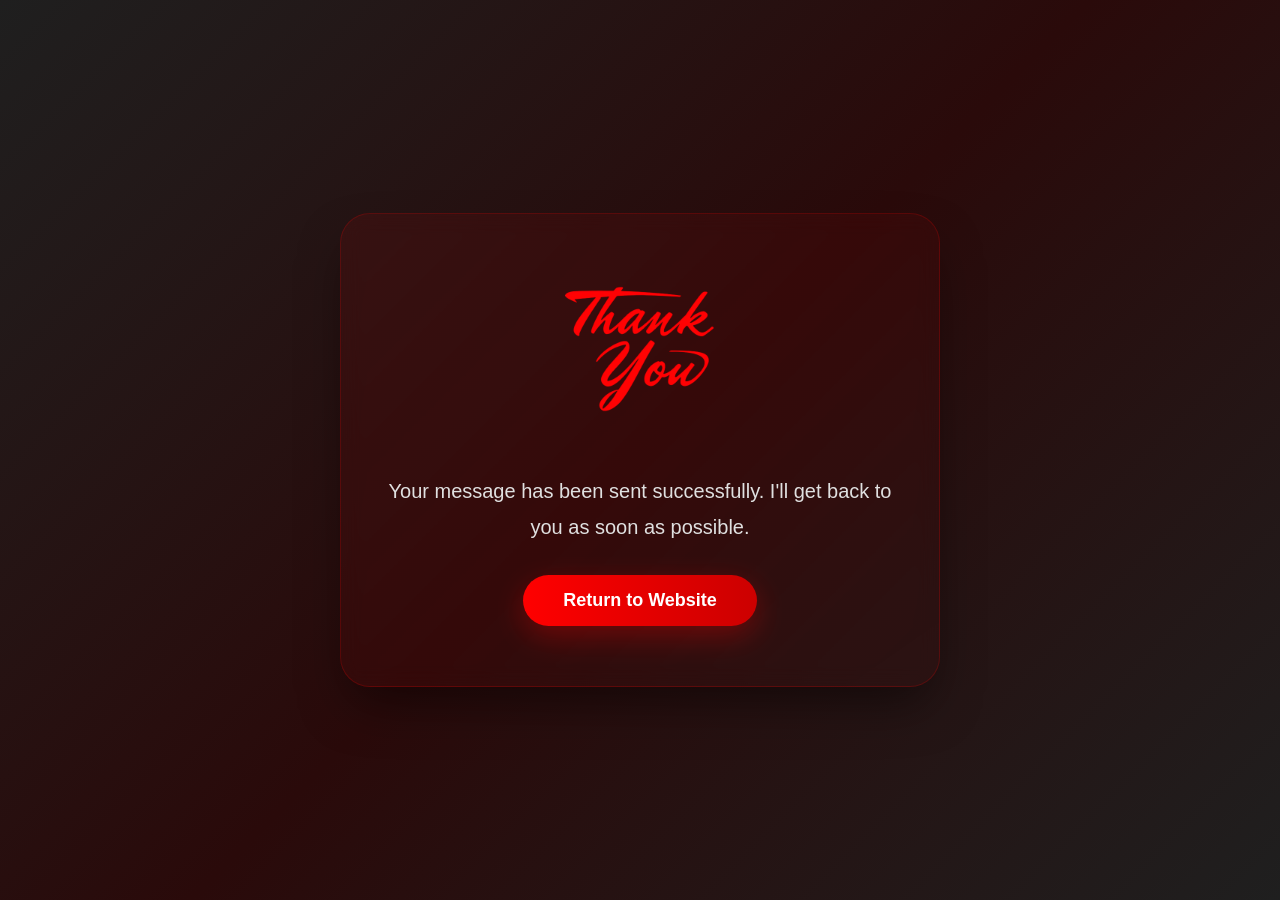
<file: thank-you.html>
<!DOCTYPE html>
<html lang="en">
<head>
    <meta charset="UTF-8">
    <meta name="viewport" content="width=device-width, initial-scale=1.0">
    <title>Thank You - Sanket Barde Portfolio</title>
    <link rel="stylesheet" href="style.css">
    <link rel="stylesheet" href="https://cdnjs.cloudflare.com/ajax/libs/font-awesome/6.4.0/css/all.min.css">
    <link rel="icon" type="image/png" href="logo.png">
    <style>
        * {
            margin: 0;
            padding: 0;
            box-sizing: border-box;
        }

        html {
            scroll-behavior: smooth;
        }

        body {
            background: linear-gradient(135deg, #1f1f1f 0%, #2a0a0a 50%, #1f1f1f 100%);
            min-height: 100vh;
            display: flex;
            justify-content: center;
            align-items: center;
            font-family: 'Segoe UI', Tahoma, Geneva, Verdana, sans-serif;
        }

        .thank-you-container {
            text-align: center;
            padding: 60px 40px;
            background: linear-gradient(145deg, rgba(255, 0, 0, 0.08), rgba(142, 0, 0, 0.05));
            backdrop-filter: blur(10px);
            border: 1px solid rgba(255, 0, 0, 0.2);
            border-radius: 30px;
            box-shadow: 0 25px 50px -12px rgba(0, 0, 0, 0.5);
            max-width: 600px;
            margin: 20px;
            animation: fadeIn 0.8s ease-out;
        }

        @keyframes fadeIn {
            from {
                opacity: 0;
                transform: translateY(30px);
            }
            to {
                opacity: 1;
                transform: translateY(0);
            }
        }

        .thank-you-icon {
            font-size: 80px;
            margin-bottom: 30px;
            animation: heartbeat 1.5s ease-in-out infinite;
        }

        @keyframes heartbeat {
            0%, 100% {
                transform: scale(1);
            }
            14% {
                transform: scale(1.1);
            }
            28% {
                transform: scale(1);
            }
            42% {
                transform: scale(1.1);
            }
            70% {
                transform: scale(1);
            }
        }

        h1 {
            font-size: 48px;
            background: linear-gradient(90deg, #ff0000, #ff4444);
            -webkit-background-clip: text;
            -webkit-text-fill-color: transparent;
            background-clip: text;
            margin-bottom: 20px;
        }

        p {
            color: #e0e0e0;
            font-size: 20px;
            line-height: 1.8;
            margin-bottom: 30px;
        }

        .back-btn {
            display: inline-block;
            padding: 15px 40px;
            background: linear-gradient(90deg, #ff0000, #cc0000);
            color: white;
            text-decoration: none;
            border-radius: 50px;
            font-size: 18px;
            font-weight: 600;
            transition: all 0.3s ease;
            box-shadow: 0 10px 30px rgba(255, 0, 0, 0.3);
        }

        .back-btn:hover {
            transform: translateY(-3px);
            box-shadow: 0 15px 40px rgba(255, 0, 0, 0.5);
            background: linear-gradient(90deg, #ff4444, #ff0000);
        }

        @media screen and (max-width: 767px) {
            .thank-you-container {
                padding: 40px 30px;
                margin: 15px;
            }

            h1 {
                font-size: 36px;
            }

            p {
                font-size: 18px;
            }

            .thank-you-icon {
                font-size: 60px;
            }

            .back-btn {
                padding: 12px 30px;
                font-size: 16px;
            }
        }
    </style>
</head>
<body>
    <div class="thank-you-container">
        <div class="thank-you-icon">
            <img src="tq.png" alt="Thank You" style="width: 150px; height: 150px; object-fit: contain;">
        </div>
        <p>Your message has been sent successfully. I'll get back to you as soon as possible.</p>
        <a href="index.html" class="back-btn">Return to Website</a>
    </div>
</body>
</html>
</file>
<file: style.css>
* {
    margin: 0;
    padding: 0;
    box-sizing: border-box;
}

html {
    scroll-behavior: smooth;
}

body {
    background: linear-gradient(135deg, #1f1f1f 0%, #2a0a0a 50%, #1f1f1f 100%);
    min-height: 100vh;
}

.loading-screen {
    position: fixed;
    top: 0;
    left: 0;
    width: 100%;
    height: 100%;
    background: linear-gradient(135deg, #1f1f1f 0%, #2a0a0a 50%, #1f1f1f 100%);
    display: flex;
    flex-direction: column;
    justify-content: center;
    align-items: center;
    z-index: 9999;
    transition: opacity 0.5s ease, visibility 0.5s ease;
}

.loading-screen.hidden {
    opacity: 0;
    visibility: hidden;
}

.loader {
    width: 60px;
    height: 60px;
    border: 4px solid rgba(255, 0, 0, 0.2);
    border-top: 4px solid #ff0000;
    border-radius: 50%;
    animation: spin 1s linear infinite;
}

@keyframes spin {
    0% { transform: rotate(0deg); }
    100% { transform: rotate(360deg); }
}

.loading-text {
    margin-top: 20px;
    color: #ff0000;
    font-size: 18px;
    font-family: 'Segoe UI', Tahoma, Geneva, Verdana, sans-serif;
    letter-spacing: 2px;
    animation: pulse 1.5s ease-in-out infinite;
}

@keyframes pulse {
    0%, 100% { opacity: 0.5; }
    50% { opacity: 1; }
}

.main {
    nav {
        display: flex;
        justify-content: space-between;
        align-items: center;
        height: 80px;
        background: linear-gradient(45deg, #000000 25%, #2a0a0a 75%, #1f1f1f 100%);
        width: 100%;
        position: sticky;
        top: 0;
        z-index: 1000;

        .logo {
            img {
                width: 80px;
                opacity: 0.8;
            }

            img:hover {
                opacity: 1;
            }
        }

        .nav-links {
            display: flex;
            gap: 30px;

            a {
                text-decoration: none;
                color: rgb(160, 0, 0);
                font-size: 20px;
                font-family: 'Segoe UI', Tahoma, Geneva, Verdana, sans-serif;
                font-weight: 500;
                transition: color 0.3s ease;

                &:hover {
                    color: #ff0000;
                }
            }
        }

        .hamburger {
            img {
                width: 80px;
            }

            ;
        }
    }

    /* Hero Section */
    .hero {
        display: flex;
        justify-content: center;
        align-items: center;
        background: linear-gradient(135deg, #8e0000 20%, #ff0000 60%, #8e0000 100%);
        height: 100vh;

        img {
            height: 100%;
            z-index: 1;
        }

        #front_name {
            position: absolute;
            top: 80%;
            left: 50%;
            transform: translate(-50%, -50%) translateY(100px);
            font-size: 200px;
            color: transparent;
            -webkit-text-stroke: 2px rgb(160, 0, 0);
            font-family: 'Segoe UI', Tahoma, Geneva, Verdana, sans-serif;
            z-index: 2;
            opacity: 0;
            transition: all 1s ease-out;
        }

        #front_name.animate {
            opacity: 1;
            transform: translate(-50%, -50%) translateY(0);
        }

        #back_name {
            position: absolute;
            top: 80%;
            left: 50%;
            transform: translate(-50%, -50%) translateY(100px);
            font-size: 200px;
            color: rgb(160, 0, 0);
            font-family: 'Segoe UI', Tahoma, Geneva, Verdana, sans-serif;
            opacity: 0;
            transition: all 1s ease-out;
        }

        #back_name.animate {
            opacity: 1;
            transform: translate(-50%, -50%) translateY(0);
        }

        #front-role {
            position: absolute;
            top: 100%;
            left: 50%;
            transform: translate(-50%, -50%) translateY(100px);
            font-size: 100px;
            color: transparent;
            -webkit-text-stroke: 2px rgb(160, 0, 0);
            ;
            font-family: 'Segoe UI', Tahoma, Geneva, Verdana, sans-serif;
            z-index: 2;
            opacity: 0;
            transition: all 1s ease-out;
        }

        #front-role.animate {
            opacity: 1;
            transform: translate(-50%, -50%) translateY(0);
        }

        #back-role {
            position: absolute;
            top: 100%;
            left: 50%;
            transform: translate(-50%, -50%) translateY(100px);
            font-size: 100px;
            color: rgb(160, 0, 0);
            ;
            font-family: 'Segoe UI', Tahoma, Geneva, Verdana, sans-serif;
            opacity: 0;
            transition: all 1s ease-out;
        }

        #back-role.animate {
            opacity: 1;
            transform: translate(-50%, -50%) translateY(0);
        }
    }

    /* About Section */
    .about {
        display: flex;
        flex-direction: column;
        align-items: center;
        justify-content: center;
        min-height: 100vh;
        padding: 80px 20px;
        background: linear-gradient(135deg, #1f1f1f 0%, #2a0a0a 50%, #1f1f1f 100%);
        color: white;
        gap: 50px;

        h1 {
            font-size: 60px;
            font-family: 'Segoe UI', Tahoma, Geneva, Verdana, sans-serif;
            font-weight: 700;
            text-align: center;
            background: linear-gradient(90deg, #ff0000, #ff4444);
            -webkit-background-clip: text;
            -webkit-text-fill-color: transparent;
            background-clip: text;
            margin-bottom: 10px;
        }

        p {
            font-size: 22px;
            font-family: 'Segoe UI', Tahoma, Geneva, Verdana, sans-serif;
            max-width: 800px;
            text-align: center;
            line-height: 1.8;
            color: #e0e0e0;
            font-weight: 300;
        }

        .container {
            display: flex;
            flex-direction: column;
            align-items: center;
            justify-content: center;
            background: linear-gradient(145deg, rgba(255, 0, 0, 0.08), rgba(142, 0, 0, 0.05));
            backdrop-filter: blur(10px);
            border: 1px solid rgba(255, 0, 0, 0.2);
            width: 90%;
            max-width: 900px;
            padding: 50px 40px;
            border-radius: 30px;
            gap: 30px;
            box-shadow: 0 25px 50px -12px rgba(0, 0, 0, 0.5);
            transition: transform 0.3s ease, box-shadow 0.3s ease;

            &:hover {
                transform: translateY(-5px);
                box-shadow: 0 30px 60px -12px rgba(255, 0, 0, 0.3);
            }

            h1 {
                font-size: 45px;
                font-family: 'Segoe UI', Tahoma, Geneva, Verdana, sans-serif;
                font-weight: 600;
                background: linear-gradient(90deg, #ff0000, #ff4444);
                -webkit-background-clip: text;
                -webkit-text-fill-color: transparent;
                background-clip: text;
                margin-bottom: 10px;
            }

            p {
                font-size: 20px;
                font-family: 'Segoe UI', Tahoma, Geneva, Verdana, sans-serif;
                max-width: 100%;
                text-align: center;
                line-height: 1.7;
                color: #d0d0d0;
            }

            .sub-container {
                display: grid;
                grid-template-columns: repeat(2, 1fr);
                gap: 20px;
                width: 100%;
                margin-top: 20px;

                h4 {
                    font-size: 18px;
                    font-family: 'Segoe UI', Tahoma, Geneva, Verdana, sans-serif;
                    background: linear-gradient(135deg, rgba(255, 0, 0, 0.2), rgba(142, 0, 0, 0.15));
                    border: 1px solid rgba(255, 0, 0, 0.3);
                    padding: 18px 25px;
                    border-radius: 15px;
                    font-weight: 500;
                    color: #ffffff;
                    transition: all 0.3s ease;

                    &:hover {
                        transform: translateY(-3px) scale(1.02);
                        background: linear-gradient(135deg, rgba(255, 0, 0, 0.35), rgba(142, 0, 0, 0.25));
                        box-shadow: 0 10px 30px -10px rgba(255, 0, 0, 0.4);
                    }

                    span {
                        font-style: italic;
                        color: #ff0000;
                        font-weight: 600;
                        margin-right: 8px;
                    }
                }
            }
        }
    }

    /* Skills Section */
    .skills {
        display: flex;
        flex-direction: column;
        align-items: center;
        justify-content: center;
        min-height: 100vh;
        padding: 80px 20px;
        background: linear-gradient(135deg, #1f1f1f 0%, #2a0a0a 50%, #1f1f1f 100%);
        color: white;
        gap: 50px;

        h1 {
            font-size: 60px;
            font-family: 'Segoe UI', Tahoma, Geneva, Verdana, sans-serif;
            font-weight: 700;
            text-align: center;
            background: linear-gradient(90deg, #ff0000, #ff4444);
            -webkit-background-clip: text;
            -webkit-text-fill-color: transparent;
            background-clip: text;
            margin-bottom: 10px;
        }

        .skills-container {
            display: grid;
            grid-template-columns: repeat(2, 1fr);
            gap: 40px;
            width: 90%;
            max-width: 1200px;

            .skill-category {
                background: linear-gradient(145deg, rgba(255, 0, 0, 0.08), rgba(142, 0, 0, 0.05));
                backdrop-filter: blur(10px);
                border: 1px solid rgba(255, 0, 0, 0.2);
                padding: 35px 30px;
                border-radius: 25px;
                box-shadow: 0 20px 40px -12px rgba(0, 0, 0, 0.5);
                transition: transform 0.3s ease, box-shadow 0.3s ease;

                &:hover {
                    transform: translateY(-5px);
                    box-shadow: 0 25px 50px -12px rgba(255, 0, 0, 0.3);
                }

                h2 {
                    font-size: 32px;
                    font-family: 'Segoe UI', Tahoma, Geneva, Verdana, sans-serif;
                    font-weight: 600;
                    color: #ff4444;
                    margin-bottom: 25px;
                    text-align: center;
                    border-bottom: 2px solid rgba(255, 0, 0, 0.3);
                    padding-bottom: 15px;
                }

                .skill-items {
                    display: flex;
                    flex-direction: column;
                    gap: 20px;

                    .skill-item {
                        display: flex;
                        flex-direction: column;
                        gap: 8px;

                        span {
                            font-size: 18px;
                            font-family: 'Segoe UI', Tahoma, Geneva, Verdana, sans-serif;
                            font-weight: 500;
                            color: #e0e0e0;
                        }

                        .skill-bar {
                            width: 100%;
                            height: 12px;
                            background: rgba(255, 255, 255, 0.1);
                            border-radius: 10px;
                            overflow: hidden;
                            position: relative;

                            .skill-progress {
                                height: 100%;
                                background: linear-gradient(90deg, #ff0000, #ff4444);
                                border-radius: 10px;
                                width: 0;
                                transition: width 1.5s ease-out;
                                position: relative;

                                &::after {
                                    content: '';
                                    position: absolute;
                                    top: 0;
                                    left: 0;
                                    right: 0;
                                    bottom: 0;
                                    background: linear-gradient(90deg, transparent, rgba(255, 255, 255, 0.3), transparent);
                                    animation: shimmer 2s infinite;
                                }
                            }
                        }
                    }
                }
            }
        }
    }

    @keyframes shimmer {
        0% {
            transform: translateX(-100%);
        }

        100% {
            transform: translateX(100%);
        }
    }

    /* Certificates Section */
    .certificates {
        display: flex;
        flex-direction: column;
        align-items: center;
        justify-content: center;
        min-height: 100vh;
        padding: 80px 20px;
        background: linear-gradient(135deg, #1f1f1f 0%, #2a0a0a 50%, #1f1f1f 100%);
        color: white;
        gap: 50px;

        h1 {
            font-size: 60px;
            font-family: 'Segoe UI', Tahoma, Geneva, Verdana, sans-serif;
            font-weight: 700;
            text-align: center;
            background: linear-gradient(90deg, #ff0000, #ff4444);
            -webkit-background-clip: text;
            -webkit-text-fill-color: transparent;
            background-clip: text;
            margin-bottom: 10px;
        }

        .certificates-container {
            display: flex;
            gap: 30px;
            width: 90%;
            max-width: 1200px;
            overflow-x: auto;
            scroll-snap-type: x mandatory;
            padding: 20px 5px;

            &::-webkit-scrollbar {
                height: 8px;
            }

            &::-webkit-scrollbar-track {
                background: rgba(255, 0, 0, 0.1);
                border-radius: 10px;
            }

            &::-webkit-scrollbar-thumb {
                background: linear-gradient(90deg, #ff0000, #ff4444);
                border-radius: 10px;
            }

            .certificate-card {
                flex: 0 0 400px;
                height: 480px;
                background: linear-gradient(145deg, rgba(255, 0, 0, 0.08), rgba(142, 0, 0, 0.05));
                backdrop-filter: blur(10px);
                border: 1px solid rgba(255, 0, 0, 0.2);
                padding: 40px 35px;
                border-radius: 25px;
                box-shadow: 0 20px 40px -12px rgba(0, 0, 0, 0.5);
                transition: transform 0.3s ease, box-shadow 0.3s ease;
                display: flex;
                flex-direction: column;
                scroll-snap-align: start;

                &:hover {
                    transform: translateY(-10px);
                    box-shadow: 0 30px 60px -12px rgba(255, 0, 0, 0.3);
                }

                .certificate-icon {
                    font-size: 48px;
                    text-align: center;
                    margin-bottom: 10px;
                }

                h2 {
                    font-size: 26px;
                    font-family: 'Segoe UI', Tahoma, Geneva, Verdana, sans-serif;
                    font-weight: 600;
                    color: #ff4444;
                    text-align: center;
                    margin-bottom: 5px;
                }

                h3 {
                    font-size: 20px;
                    font-family: 'Segoe UI', Tahoma, Geneva, Verdana, sans-serif;
                    font-weight: 500;
                    color: #ffffff;
                    text-align: center;
                    margin-bottom: 10px;
                }

                p {
                    font-size: 16px;
                    font-family: 'Segoe UI', Tahoma, Geneva, Verdana, sans-serif;
                    color: #d0d0d0;
                    line-height: 1.6;
                    text-align: center;
                    flex-grow: 1;
                }

                .certificate-date {
                    font-size: 14px;
                    font-family: 'Segoe UI', Tahoma, Geneva, Verdana, sans-serif;
                    color: #ff0000;
                    font-weight: 600;
                    text-align: center;
                    margin-top: 10px;
                    padding-top: 15px;
                    border-top: 1px solid rgba(255, 0, 0, 0.2);
                }

                .verify-btn {
                    text-decoration: none;
                    padding: 12px 25px;
                    background: linear-gradient(90deg, #ff0000, #ff4444);
                    color: white;
                    border-radius: 10px;
                    font-size: 16px;
                    font-family: 'Segoe UI', Tahoma, Geneva, Verdana, sans-serif;
                    font-weight: 600;
                    text-align: center;
                    transition: all 0.3s ease;
                    margin-top: 20px;

                    &:hover {
                        background: linear-gradient(90deg, #cc0000, #dd3333);
                        transform: translateY(-2px);
                        box-shadow: 0 5px 20px -5px rgba(255, 0, 0, 0.5);
                    }
                }
            }
        }
    }

    /* Projects Section */
    .projects {
        display: flex;
        flex-direction: column;
        align-items: center;
        justify-content: center;
        min-height: 100vh;
        padding: 80px 20px;
        background: linear-gradient(135deg, #1f1f1f 0%, #2a0a0a 50%, #1f1f1f 100%);
        color: white;
        gap: 50px;

        h1 {
            font-size: 60px;
            font-family: 'Segoe UI', Tahoma, Geneva, Verdana, sans-serif;
            font-weight: 700;
            text-align: center;
            background: linear-gradient(90deg, #ff0000, #ff4444);
            -webkit-background-clip: text;
            -webkit-text-fill-color: transparent;
            background-clip: text;
            margin-bottom: 10px;
        }

        .projects-container {
            display: grid;
            grid-template-columns: repeat(auto-fit, minmax(350px, 1fr));
            gap: 40px;
            width: 90%;
            max-width: 1200px;

            .project-card {
                background: linear-gradient(145deg, rgba(255, 0, 0, 0.08), rgba(142, 0, 0, 0.05));
                backdrop-filter: blur(10px);
                border: 1px solid rgba(255, 0, 0, 0.2);
                border-radius: 25px;
                overflow: hidden;
                box-shadow: 0 20px 40px -12px rgba(0, 0, 0, 0.5);
                transition: transform 0.3s ease, box-shadow 0.3s ease;

                &:hover {
                    transform: translateY(-10px);
                    box-shadow: 0 30px 60px -12px rgba(255, 0, 0, 0.3);
                }

                .project-image {
                    width: 100%;
                    height: 200px;
                    background: linear-gradient(135deg, rgba(255, 0, 0, 0.2), rgba(142, 0, 0, 0.1));
                    border-bottom: 1px solid rgba(255, 0, 0, 0.2);
                    overflow: hidden;
                    position: relative;

                    .image-carousel {
                        display: flex;
                        width: 300%;
                        height: 100%;
                        transition: transform 0.5s ease-in-out;

                        .carousel-slide {
                            width: 33.333%;
                            height: 100%;
                            background: linear-gradient(135deg, rgba(255, 0, 0, 0.3), rgba(142, 0, 0, 0.2));
                            display: flex;
                            align-items: center;
                            justify-content: center;
                            border-right: 1px solid rgba(255, 0, 0, 0.1);
                            overflow: hidden;

                            img {
                                width: 100%;
                                height: 100%;
                                object-fit: cover;
                            }
                        }
                    }

                    video {
                        width: 100%;
                        height: 100%;
                        object-fit: cover;
                    }

                    .video-container {
                        position: relative;
                        width: 100%;
                        height: 100%;
                        cursor: pointer;
                        overflow: hidden;
                    }

                    .video-thumbnail {
                        width: 100%;
                        height: 100%;
                        object-fit: cover;
                        transition: opacity 0.3s ease;
                    }

                    .play-button-overlay {
                        position: absolute;
                        top: 0;
                        left: 0;
                        width: 100%;
                        height: 100%;
                        display: flex;
                        align-items: center;
                        justify-content: center;
                        background: linear-gradient(135deg, rgba(0, 0, 0, 0.4), rgba(0, 0, 0, 0.2));
                        opacity: 1;
                        transition: all 0.3s ease;
                    }

                    .play-button {
                        width: 70px;
                        height: 70px;
                        background: linear-gradient(135deg, #ff4444, #cc0000);
                        border-radius: 50%;
                        display: flex;
                        align-items: center;
                        justify-content: center;
                        font-size: 20px;
                        color: #fff;
                        box-shadow: 0 8px 25px rgba(255, 68, 68, 0.4);
                        border: 3px solid rgba(255, 255, 255, 0.3);
                        transition: all 0.3s ease;
                        position: relative;
                        overflow: hidden;
                    }

                    .play-button i {
                        margin-left: 3px; /* Center the icon slightly */
                    }

                    .play-button:hover {
                        transform: scale(1.1);
                        box-shadow: 0 12px 35px rgba(255, 68, 68, 0.6);
                        background: linear-gradient(135deg, #ff6666, #e60000);
                    }

                    .play-button:active {
                        transform: scale(0.95);
                    }

                    .video-container:hover .play-button-overlay {
                        opacity: 0.9;
                    }
                }


                .project-content {
                    padding: 30px;
                    display: flex;
                    flex-direction: column;
                    gap: 15px;

                    h2 {
                        font-size: 28px;
                        font-family: 'Segoe UI', Tahoma, Geneva, Verdana, sans-serif;
                        font-weight: 600;
                        color: #ff4444;
                        margin-bottom: 5px;
                    }

                    p {
                        font-size: 16px;
                        font-family: 'Segoe UI', Tahoma, Geneva, Verdana, sans-serif;
                        color: #d0d0d0;
                        line-height: 1.6;
                    }

                    .project-tech {
                        display: flex;
                        flex-wrap: wrap;
                        gap: 10px;

                        span {
                            font-size: 14px;
                            font-family: 'Segoe UI', Tahoma, Geneva, Verdana, sans-serif;
                            background: linear-gradient(135deg, rgba(255, 0, 0, 0.3), rgba(142, 0, 0, 0.2));
                            border: 1px solid rgba(255, 0, 0, 0.4);
                            padding: 8px 15px;
                            border-radius: 20px;
                            color: #ffffff;
                            font-weight: 500;
                        }
                    }

                    .project-links {
                        display: flex;
                        gap: 15px;
                        margin-top: 10px;

                        .btn {
                            text-decoration: none;
                            padding: 12px 25px;
                            border-radius: 10px;
                            font-size: 16px;
                            font-family: 'Segoe UI', Tahoma, Geneva, Verdana, sans-serif;
                            font-weight: 600;
                            transition: all 0.3s ease;
                            text-align: center;

                            &:first-child {
                                background: linear-gradient(90deg, #ff0000, #ff4444);
                                color: white;
                                border: none;

                                &:hover {
                                    background: linear-gradient(90deg, #cc0000, #dd3333);
                                    transform: translateY(-2px);
                                    box-shadow: 0 5px 20px -5px rgba(255, 0, 0, 0.5);
                                }
                            }

                            &:last-child {
                                background: transparent;
                                color: #ff4444;
                                border: 2px solid #ff4444;

                                &:hover {
                                    background: rgba(255, 68, 68, 0.1);
                                    transform: translateY(-2px);
                                }
                            }
                        }
                    }
                }
            }
        }
    }

    /* Resume Section */
    .resume {
        display: flex;
        flex-direction: column;
        align-items: center;
        justify-content: center;
        min-height: 100vh;
        padding: 80px 20px;
        background: linear-gradient(135deg, #1f1f1f 0%, #2a0a0a 50%, #1f1f1f 100%);
        color: white;
        gap: 50px;

        h1 {
            font-size: 60px;
            font-family: 'Segoe UI', Tahoma, Geneva, Verdana, sans-serif;
            font-weight: 700;
            text-align: center;
            background: linear-gradient(90deg, #ff0000, #ff4444);
            -webkit-background-clip: text;
            -webkit-text-fill-color: transparent;
            background-clip: text;
            margin-bottom: 10px;
        }

        .resume-container {
            display: grid;
            grid-template-columns: repeat(2, 1fr);
            gap: 40px;
            width: 90%;
            max-width: 1200px;

            .resume-section {
                background: linear-gradient(145deg, rgba(255, 0, 0, 0.08), rgba(142, 0, 0, 0.05));
                backdrop-filter: blur(10px);
                border: 1px solid rgba(255, 0, 0, 0.2);
                padding: 40px 35px;
                border-radius: 25px;
                box-shadow: 0 20px 40px -12px rgba(0, 0, 0, 0.5);
                transition: transform 0.3s ease, box-shadow 0.3s ease;

                &:hover {
                    transform: translateY(-5px);
                    box-shadow: 0 25px 50px -12px rgba(255, 0, 0, 0.3);
                }

                h2 {
                    font-size: 36px;
                    font-family: 'Segoe UI', Tahoma, Geneva, Verdana, sans-serif;
                    font-weight: 600;
                    color: #ff4444;
                    margin-bottom: 30px;
                    text-align: center;
                    border-bottom: 2px solid rgba(255, 0, 0, 0.3);
                    padding-bottom: 15px;
                }

                .resume-item {
                    padding: 25px 0;
                    border-bottom: 1px solid rgba(255, 0, 0, 0.15);

                    &:last-child {
                        border-bottom: none;
                    }

                    .resume-date {
                        font-size: 16px;
                        font-family: 'Segoe UI', Tahoma, Geneva, Verdana, sans-serif;
                        color: #ff0000;
                        font-weight: 600;
                        margin-bottom: 10px;
                    }

                    h3 {
                        font-size: 24px;
                        font-family: 'Segoe UI', Tahoma, Geneva, Verdana, sans-serif;
                        font-weight: 600;
                        color: #ffffff;
                        margin-bottom: 5px;
                    }

                    h4 {
                        font-size: 18px;
                        font-family: 'Segoe UI', Tahoma, Geneva, Verdana, sans-serif;
                        font-weight: 500;
                        color: #ff4444;
                        margin-bottom: 15px;
                    }

                    p {
                        font-size: 16px;
                        font-family: 'Segoe UI', Tahoma, Geneva, Verdana, sans-serif;
                        color: #d0d0d0;
                        line-height: 1.6;
                    }
                }
            }
        }

        .resume-download {
            margin-top: 20px;
            display: flex;
            justify-content: center;
            gap: 20px;

            .download-btn {
                text-decoration: none;
                padding: 15px 40px;
                background: linear-gradient(90deg, #ff0000, #ff4444);
                color: white;
                border-radius: 30px;
                font-size: 18px;
                font-family: 'Segoe UI', Tahoma, Geneva, Verdana, sans-serif;
                font-weight: 600;
                transition: all 0.3s ease;
                box-shadow: 0 10px 30px -10px rgba(255, 0, 0, 0.5);

                &:hover {
                    background: linear-gradient(90deg, #cc0000, #dd3333);
                    transform: translateY(-3px);
                    box-shadow: 0 15px 40px -10px rgba(255, 0, 0, 0.6);
                }
            }
        }
    }

    /* Contact Section */
    .contact {
        display: flex;
        flex-direction: column;
        align-items: center;
        justify-content: center;
        min-height: 100vh;
        padding: 80px 20px;
        background: linear-gradient(135deg, #1f1f1f 0%, #2a0a0a 50%, #1f1f1f 100%);
        color: white;
        gap: 50px;

        h1 {
            font-size: 60px;
            font-family: 'Segoe UI', Tahoma, Geneva, Verdana, sans-serif;
            font-weight: 700;
            text-align: center;
            background: linear-gradient(90deg, #ff0000, #ff4444);
            -webkit-background-clip: text;
            -webkit-text-fill-color: transparent;
            background-clip: text;
            margin-bottom: 10px;
        }

        .contact-container {
            display: grid;
            grid-template-columns: repeat(2, 1fr);
            gap: 40px;
            width: 90%;
            max-width: 1200px;

            .contact-info {
                background: linear-gradient(145deg, rgba(255, 0, 0, 0.08), rgba(142, 0, 0, 0.05));
                backdrop-filter: blur(10px);
                border: 1px solid rgba(255, 0, 0, 0.2);
                padding: 40px 35px;
                border-radius: 25px;
                box-shadow: 0 20px 40px -12px rgba(0, 0, 0, 0.5);
                display: flex;
                flex-direction: column;
                gap: 25px;

                h2 {
                    font-size: 36px;
                    font-family: 'Segoe UI', Tahoma, Geneva, Verdana, sans-serif;
                    font-weight: 600;
                    color: #ff4444;
                    margin-bottom: 10px;
                }

                >p {
                    font-size: 18px;
                    font-family: 'Segoe UI', Tahoma, Geneva, Verdana, sans-serif;
                    color: #d0d0d0;
                    line-height: 1.6;
                }

                .contact-item {
                    padding: 20px;
                    background: rgba(255, 0, 0, 0.05);
                    border: 1px solid rgba(255, 0, 0, 0.15);
                    border-radius: 15px;
                    transition: all 0.3s ease;

                    &:hover {
                        background: rgba(255, 0, 0, 0.1);
                        transform: translateX(5px);
                    }

                    h3 {
                        font-size: 20px;
                        font-family: 'Segoe UI', Tahoma, Geneva, Verdana, sans-serif;
                        font-weight: 600;
                        color: #ff0000;
                        margin-bottom: 8px;
                    }

                    p {
                        font-size: 16px;
                        font-family: 'Segoe UI', Tahoma, Geneva, Verdana, sans-serif;
                        color: #e0e0e0;

                        a {
                            color: #ffffff;
                            text-decoration: none;
                            transition: color 0.3s ease;

                            &:hover {
                                color: #ff0000;
                                text-decoration: underline;
                            }
                        }
                    }
                }
            }

            .contact-form {
                background: linear-gradient(145deg, rgba(255, 0, 0, 0.08), rgba(142, 0, 0, 0.05));
                backdrop-filter: blur(10px);
                border: 1px solid rgba(255, 0, 0, 0.2);
                padding: 40px 35px;
                border-radius: 25px;
                box-shadow: 0 20px 40px -12px rgba(0, 0, 0, 0.5);

                form {
                    display: flex;
                    flex-direction: column;
                    gap: 20px;

                    .form-group {
                        display: flex;
                        flex-direction: column;
                        gap: 8px;

                        label {
                            font-size: 16px;
                            font-family: 'Segoe UI', Tahoma, Geneva, Verdana, sans-serif;
                            font-weight: 500;
                            color: #ff4444;
                        }

                        input,
                        textarea {
                            padding: 15px;
                            background: rgba(255, 255, 255, 0.05);
                            border: 1px solid rgba(255, 0, 0, 0.3);
                            border-radius: 10px;
                            color: white;
                            font-size: 16px;
                            font-family: 'Segoe UI', Tahoma, Geneva, Verdana, sans-serif;
                            transition: all 0.3s ease;

                            &:focus {
                                outline: none;
                                border-color: #ff0000;
                                background: rgba(255, 0, 0, 0.05);
                                box-shadow: 0 0 15px -5px rgba(255, 0, 0, 0.5);
                            }

                            &::placeholder {
                                color: rgba(255, 255, 255, 0.3);
                            }
                        }

                        textarea {
                            resize: vertical;
                            min-height: 120px;
                        }
                    }

                    .submit-btn {
                        padding: 15px 30px;
                        background: linear-gradient(90deg, #ff0000, #ff4444);
                        color: white;
                        border: none;
                        border-radius: 10px;
                        font-size: 18px;
                        font-family: 'Segoe UI', Tahoma, Geneva, Verdana, sans-serif;
                        font-weight: 600;
                        cursor: pointer;
                        transition: all 0.3s ease;
                        box-shadow: 0 10px 30px -10px rgba(255, 0, 0, 0.5);

                        &:hover {
                            background: linear-gradient(90deg, #cc0000, #dd3333);
                            transform: translateY(-2px);
                            box-shadow: 0 15px 40px -10px rgba(255, 0, 0, 0.6);
                        }
                    }
                }
            }
        }
    }
}

/* Footer */
.footer {
    background: linear-gradient(135deg, #1f1f1f 0%, #2a0a0a 50%, #1f1f1f 100%);
    padding: 50px 30px 30px;
    border-top: 2px solid rgba(255, 0, 0, 0.3);

    .footer-container {
        max-width: 1200px;
        margin: 0 auto;
        text-align: center;

        .sitename {
            font-size: 28px;
            color: #e0e0e0;
            font-family: 'Segoe UI', Tahoma, Geneva, Verdana, sans-serif;
            font-weight: 700;
            margin-bottom: 15px;
        }

        p {
            font-size: 16px;
            color: #e0e0e0;
            font-family: 'Segoe UI', Tahoma, Geneva, Verdana, sans-serif;
            margin-bottom: 25px;
            line-height: 1.6;
        }

        .social-links {
            display: flex;
            justify-content: center;
            gap: 20px;
            margin-bottom: 30px;

            a {
                text-decoration: none;
                width: 50px;
                height: 50px;
                display: flex;
                justify-content: center;
                align-items: center;
                background: linear-gradient(90deg, rgba(255, 0, 0, 0.2), rgba(255, 0, 0, 0.1));
                border: 1px solid rgba(255, 0, 0, 0.3);
                border-radius: 50%;
                color: #ffffff;
                font-size: 20px;
                transition: all 0.3s ease;

                i {
                    color: #ffffff;
                }

                &:hover {
                    background: linear-gradient(90deg, #ff0000, #ff4444);
                    transform: translateY(-3px);
                    box-shadow: 0 5px 20px rgba(255, 0, 0, 0.4);

                    i {
                        color: #ffffff;
                    }
                }
            }
        }

        .copyright {
            border-top: 1px solid rgba(255, 0, 0, 0.2);
            padding-top: 20px;
            font-size: 14px;

            span {
                color: #a0a0a0;
                font-family: 'Segoe UI', Tahoma, Geneva, Verdana, sans-serif;
            }

            .sitename {
                color: #a0a0a0;
                font-weight: 600;
                font-size: 14px;
            }
        }
    }
}

/* Mobile Responsive Styles */
@media screen and (max-width: 767px) {
    body {
        font-size: 14px;
        overflow-x: hidden;
        width: 100%;
    }

    * {
        max-width: 100%;
        box-sizing: border-box;
    }

    .main {
        width: 100%;
        overflow-x: hidden;

        nav {
            height: 70px;
            padding: 0 20px;
            position: fixed;

            .logo img {
                width: 45px;
            }

            .hamburger {
                display: flex;
                cursor: pointer;
                z-index: 1001;

                img {
                    width: 35px;
                }
            }

            .nav-links {
                display: none;
                position: fixed;
                top: 0;
                right: -100%;
                width: 70%;
                max-width: 300px;
                height: 100vh;
                background: linear-gradient(180deg, #0a0a0a 0%, #1a0505 100%);
                flex-direction: column;
                padding: 100px 30px 30px;
                gap: 25px;
                border-left: 2px solid rgba(255, 0, 0, 0.3);
                z-index: 1000;
                transition: right 0.3s ease;
                box-shadow: -5px 0 20px rgba(0, 0, 0, 0.5);

                a {
                    font-size: 20px;
                    text-align: left;
                    padding: 12px 15px;
                    border-radius: 8px;
                    transition: all 0.3s ease;

                    &:hover {
                        background: rgba(255, 0, 0, 0.1);
                        padding-left: 25px;
                    }
                }
            }

            .nav-links.active {
                display: flex;
                right: 0;
            }
        }

        .hero {
            height: 100vh;
            padding-top: 70px;
            position: relative;

            img {
                position: absolute;
                bottom: 0;
                left: 0;
                width: 100%;
                height: auto;
                max-height: 50vh;
                object-fit: cover;
                z-index: 1;
            }

            #front_name, #back_name {
                font-size: 60px;
                top: 42%;
            }

            #front-role, #back-role {
                font-size: 30px;
                top: 50%;
            }
        }

        .about {
            padding: 80px 20px 60px;

            h1 {
                font-size: 32px;
            }

            p {
                font-size: 15px;
            }

            .container {
                padding: 35px 25px;
                width: 100%;
                border-radius: 20px;

                h1 {
                    font-size: 28px;
                }

                p {
                    font-size: 15px;
                }
            }
        }

        .skills {
            padding: 60px 20px;

            h1 {
                font-size: 32px;
            }

            .skills-container {
                grid-template-columns: 1fr;
                gap: 25px;
                width: 100%;

                .skill-category {
                    h2 {
                        font-size: 22px;
                    }

                    .skill-item {
                        span {
                            font-size: 14px;
                        }
                    }
                }
            }
        }

        .certificates {
            padding: 60px 20px;

            h1 {
                font-size: 32px;
            }

            .certificates-container {
                grid-template-columns: 1fr;
                gap: 25px;
                width: 100%;

                .certificate-card {
                    padding: 25px;

                    h2 {
                        font-size: 18px;
                    }

                    h3 {
                        font-size: 14px;
                    }

                    .verify-btn {
                        padding: 12px 25px;
                        font-size: 14px;
                    }
                }
            }
        }

        .projects {
            padding: 60px 20px;

            h1 {
                font-size: 32px;
            }

            .projects-container {
                grid-template-columns: 1fr;
                gap: 35px;
                width: 100%;

                .project-card {
                    .project-image {
                        height: 180px;

                        .image-carousel {
                            width: 100%;
                            position: relative;
                            height: 100%;

                            .carousel-slide {
                                width: 100%;
                                position: absolute;
                                top: 0;
                                left: 0;
                                opacity: 0;
                                transition: opacity 0.5s ease-in-out;
                                height: 100%;
                                z-index: 1;

                                img {
                                    width: 100%;
                                    height: 100%;
                                    object-fit: cover;
                                }
                            }

                            .carousel-slide.active {
                                opacity: 1;
                                position: relative;
                                z-index: 2;
                            }
                        }
                    }

                    .project-content {
                        h2 {
                            font-size: 20px;
                        }

                        p {
                            font-size: 14px;
                        }

                        .project-tech span {
                            font-size: 12px;
                            padding: 6px 14px;
                        }

                        .btn {
                            padding: 12px 25px;
                            font-size: 14px;
                        }
                    }
                }
            }
        }

        .resume {
            padding: 60px 20px;

            h1 {
                font-size: 32px;
            }

            .resume-container {
                grid-template-columns: 1fr;
                gap: 30px;
                width: 100%;

                .resume-section {
                    padding: 30px 25px;
                    border-radius: 20px;

                    h2 {
                        font-size: 26px;
                    }

                    .resume-item {
                        h3 {
                            font-size: 18px;
                        }

                        h4 {
                            font-size: 14px;
                        }

                        p {
                            font-size: 14px;
                        }
                    }
                }
            }

            .resume-download {
                flex-direction: column;
                gap: 15px;

                .download-btn {
                    width: 100%;
                    text-align: center;
                    padding: 14px 30px;
                }
            }
        }

        .contact {
            padding: 60px 20px;

            h1 {
                font-size: 32px;
            }

            .contact-container {
                grid-template-columns: 1fr;
                gap: 30px;
                width: 100%;

                .contact-info {
                    padding: 30px 25px;
                    border-radius: 20px;

                    h2 {
                        font-size: 26px;
                    }

                    >p {
                        font-size: 15px;
                    }

                    .contact-item {
                        padding: 18px;

                        h3 {
                            font-size: 16px;
                        }

                        p {
                            font-size: 14px;
                        }
                    }
                }

                .contact-form {
                    padding: 30px 25px;
                    border-radius: 20px;

                    .form-group {
                        label {
                            font-size: 14px;
                        }

                        input,
                        textarea {
                            font-size: 14px;
                            padding: 14px;
                        }

                        .submit-btn {
                            padding: 14px 30px;
                            font-size: 16px;
                        }
                    }
                }
            }
        }
    }

    .footer {
        padding: 50px 25px 30px;

        .footer-container {
            .sitename {
                font-size: 24px;
            }

            p {
                font-size: 14px;
            }

            .social-links {
                gap: 18px;

                a {
                    width: 45px;
                    height: 45px;
                    font-size: 18px;
                }
            }

            .copyright {
                font-size: 13px;

                .sitename {
                    font-size: 13px;
                }
            }
        }
    }
}

@media screen and (max-width: 480px) {
    body {
        overflow-x: hidden;
        width: 100%;
    }

    * {
        max-width: 100%;
        box-sizing: border-box;
    }

    .main {
        width: 100%;
        overflow-x: hidden;
        nav {
            height: 60px;
            padding: 0 15px;

            .logo img {
                width: 40px;
            }

            .hamburger {
                img {
                    width: 30px;
                }
            }

            .nav-links {
                width: 80%;
                padding: 80px 20px 20px;

                a {
                    font-size: 18px;
                }
            }
        }

        .hero {
            padding-top: 60px;
            position: relative;

            img {
                position: absolute;
                bottom: 0;
                left: 0;
                width: 100%;
                height: auto;
                max-height: 45vh;
                object-fit: cover;
                z-index: 1;
            }

            #front_name, #back_name {
                font-size: 45px;
                top: 37%;
            }

            #front-role, #back-role {
                font-size: 22px;
                top: 43%;
            }
        }

        .about {
            padding: 70px 15px 50px;

            h1 {
                font-size: 28px;
            }

            p {
                font-size: 14px;
            }

            .container {
                padding: 30px 20px;
                border-radius: 15px;

                h1 {
                    font-size: 24px;
                }

                p {
                    font-size: 14px;
                }
            }
        }

        .skills {
            padding: 50px 15px;

            h1 {
                font-size: 28px;
            }

            .skills-container {
                padding: 0 5px;

                .skill-category {
                    h2 {
                        font-size: 20px;
                    }
                }
            }
        }

        .certificates {
            padding: 50px 15px;

            h1 {
                font-size: 28px;
            }

            .certificates-container {
                padding: 0 5px;
                gap: 20px;
            }
        }

        .projects {
            padding: 50px 15px;

            h1 {
                font-size: 28px;
            }

            .projects-container {
                padding: 0 5px;
                gap: 30px;

                .project-card {
                    .project-image {
                        height: 160px;

                        .image-carousel {
                            width: 100%;
                            position: relative;
                            height: 100%;

                            .carousel-slide {
                                width: 100%;
                                position: absolute;
                                top: 0;
                                left: 0;
                                opacity: 0;
                                transition: opacity 0.5s ease-in-out;
                                height: 100%;
                                z-index: 1;

                                img {
                                    width: 100%;
                                    height: 100%;
                                    object-fit: cover;
                                }
                            }

                            .carousel-slide.active {
                                opacity: 1;
                                position: relative;
                                z-index: 2;
                            }
                        }
                    }
                }
            }
        }

        .resume {
            padding: 50px 15px;

            h1 {
                font-size: 28px;
            }

            .resume-container {
                padding: 0 5px;

                .resume-section {
                    padding: 25px 20px;
                    border-radius: 15px;

                    h2 {
                        font-size: 22px;
                    }
                }
            }
        }

        .contact {
            padding: 50px 15px;

            h1 {
                font-size: 28px;
            }

            .contact-container {
                padding: 0 5px;

                .contact-info,
                .contact-form {
                    padding: 25px 20px;
                    border-radius: 15px;
                }
            }
        }
    }

    .footer {
        padding: 40px 20px 25px;

        .footer-container {
            .sitename {
                font-size: 22px;
            }

            p {
                font-size: 13px;
            }

            .social-links {
                gap: 15px;

                a {
                    width: 40px;
                    height: 40px;
                    font-size: 16px;
                }
            }

            .copyright {
                font-size: 12px;
            }
        }
    }
}
</file>
